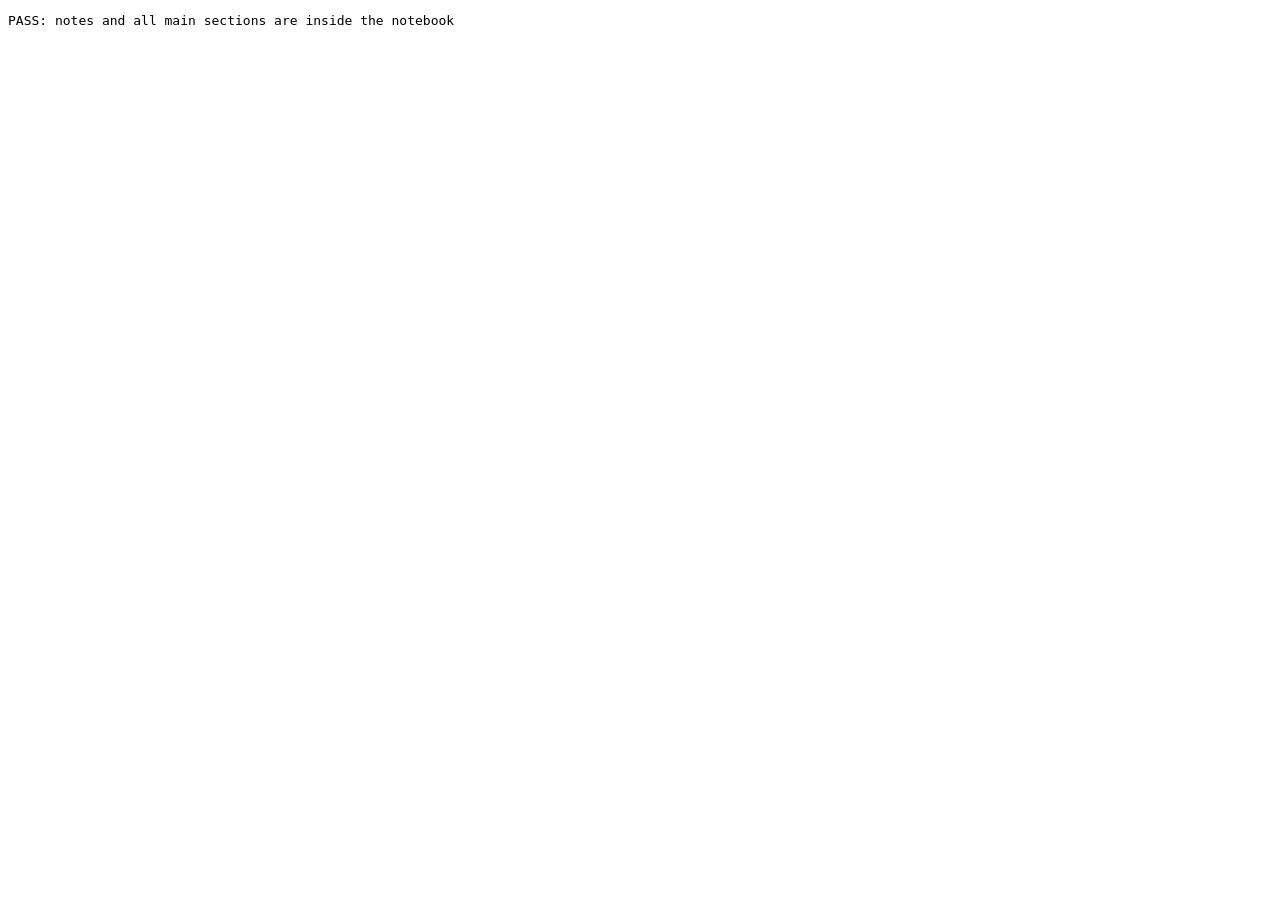
<file: tests/structure.html>
<!doctype html>
<html lang="en">
  <meta charset="utf-8">
  <title>Notebook DOM structure regression</title>
  <pre id="result">Running…</pre>
  <script type="module">
    const result = document.getElementById("result");
    try {
      const response = await fetch("../index.html", { cache: "no-store" });
      if (!response.ok) throw new Error(`index.html: ${response.status}`);
      const doc = new DOMParser().parseFromString(await response.text(), "text/html");
      if (!doc.querySelector("#record-sheet > .notes-row")) {
        throw new Error("Notebook notes must remain inside #record-sheet");
      }
      for (const id of ["overview", "systems", "help", "decisions", "evidence", "journal", "proof", "contact"]) {
        if (!doc.querySelector(`.notebook-shell > main.notebook-page > section#${id}`)) {
          throw new Error(`#${id} must remain inside main and the notebook`);
        }
      }
      result.textContent = "PASS: notes and all main sections are inside the notebook";
    } catch (error) {
      result.textContent = `FAIL: ${error.message}`;
      throw error;
    }
  </script>
</html>
</file>
